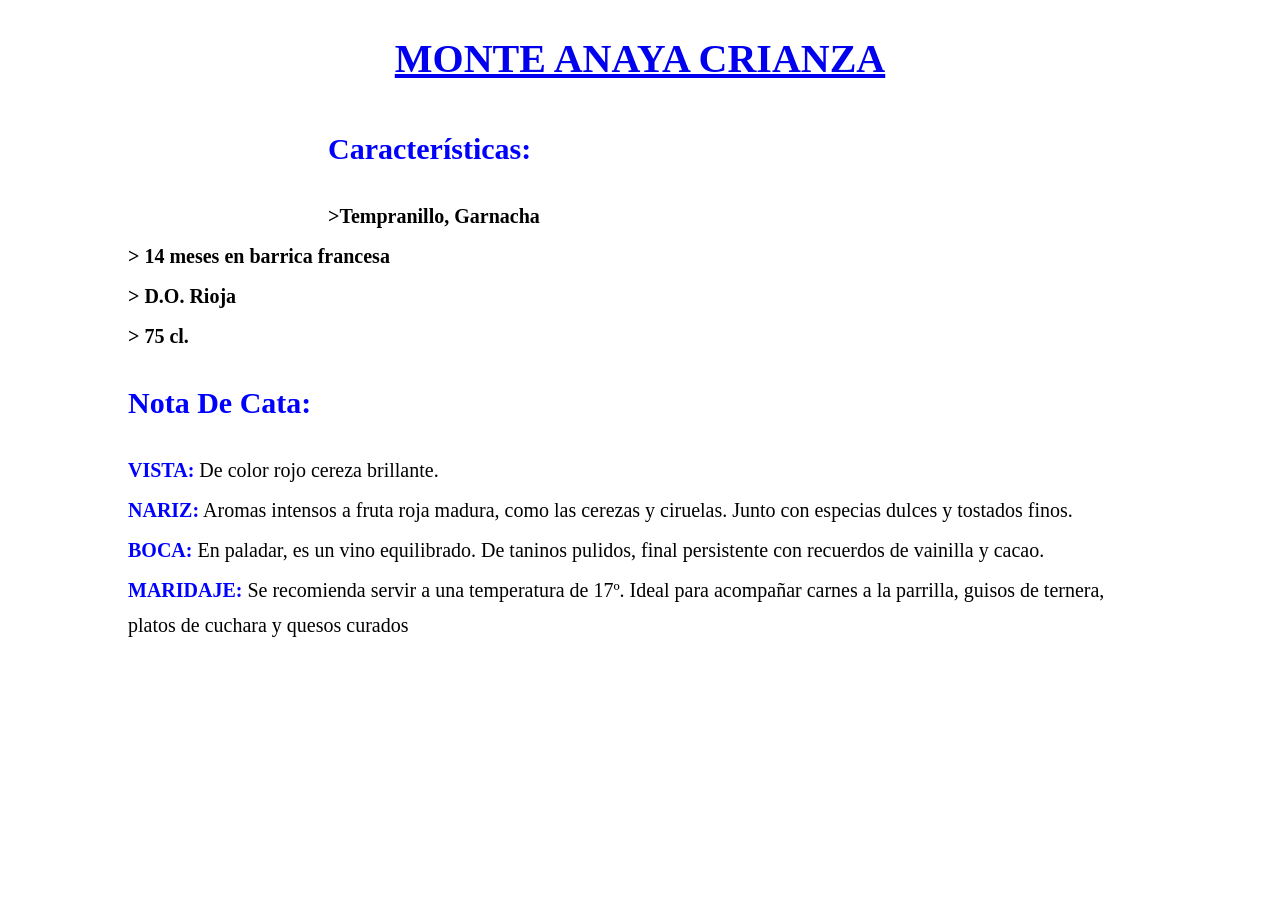
<file: 1monte_anaya_crianza.html>
﻿<!DOCTYPE html>
<html lang="es-es">

<html lang="en" xmlns="http://www.w3.org/1999/xhtml">
<head>
    <meta charset="utf-8" />
    <meta name="viewport" content="width=device-width, initial-scale=1.0">
    <link rel="icon" href="LOGO-BORPE.png" type="image/png">
    <title>MONTE ANAYA CRIANZA</title>

    <link rel="stylesheet" text="text/css" href="StyleSheet1.css">
</head>
<body>
<h1><a rel="tienda" href="https://www.borpe.es/tienda/es/rioja/3921-monte_anaya_autor_crianza-8437024595335.html" target="_blank">MONTE ANAYA CRIANZA </a> </h1>
<div class="contenedor-contenido"> 
     <div class="imagen">
     <video src= "monteAnayaCrianza.mp4" autoplay muted loop></video>
     </div>

     <div class="textos">
     <p class="titulo">Características:</p>
     <p class="caracteristicas">
     >Tempranillo, Garnacha <br> > 14 meses en barrica francesa <br> > D.O. Rioja <br> > 75 cl.
     </p>

     <p class="titulo">Nota De Cata:</p>
     <p class="descripcion">
     <span class="texto">VISTA:</span> De color rojo cereza brillante. 
     <br><span class="texto">NARIZ:</span> Aromas intensos a fruta roja madura, como las cerezas y ciruelas. 
     Junto con especias dulces y tostados finos.  
     <br><span class="texto">BOCA:</span> En paladar, es un vino equilibrado. 
     De taninos pulidos, final persistente con recuerdos de vainilla y cacao. 
     <br><span class="texto">MARIDAJE:</span>  Se recomienda servir a una temperatura de 17º. 
     Ideal para acompañar carnes a la parrilla, guisos de ternera, platos de cuchara y quesos curados 
     </p>
     </div>
   
</div>
</body>
</html>
</file>
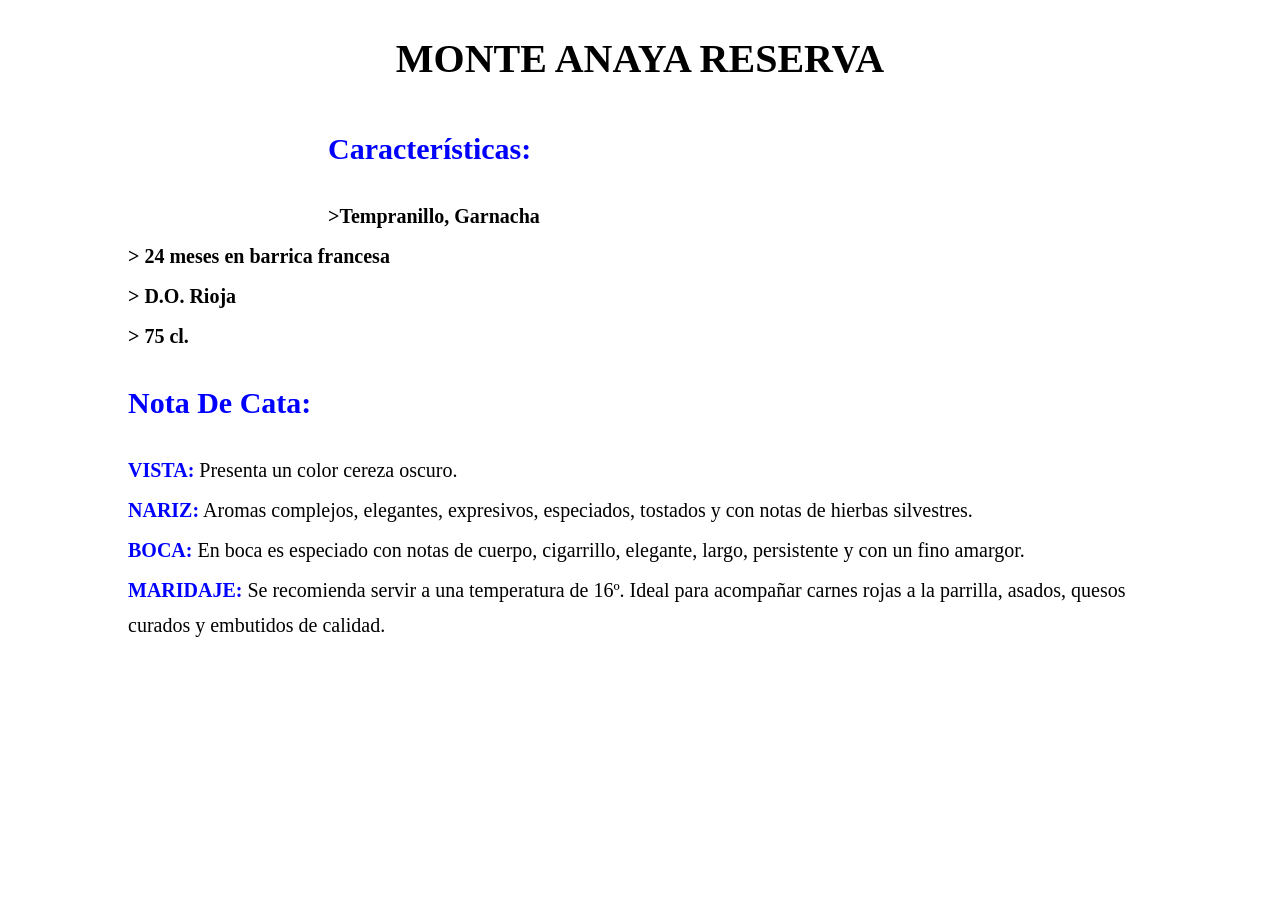
<file: 2monte_anaya_reserva.html>
﻿<!DOCTYPE html>
<html lang="es-es">

<html lang="en" xmlns="http://www.w3.org/1999/xhtml">
<head>
    <meta charset="utf-8" />
    <meta name="viewport" content="width=device-width, initial-scale=1.0">
    <title>MONTE ANAYA RESERVA</title>

    <link rel="stylesheet" text="text/css" href="StyleSheet1.css">
</head>
<body>
<h1>MONTE ANAYA RESERVA </h1>
<div class="contenedor-contenido"> 
     <div class="imagen">
     <video src= "../monteAnayaReserva.mp4" autoplay muted loop></video>
     </div>

     <div class="textos">
     <p class="titulo">Características:</p>
     <p class="caracteristicas">
     >Tempranillo, Garnacha <br> > 24 meses en barrica francesa <br> > D.O. Rioja <br> > 75 cl.
     </p>

     <p class="titulo">Nota De Cata:</p>
     <p class="descripcion">
     <span class="texto">VISTA:</span> Presenta un color cereza oscuro. 
     <br><span class="texto">NARIZ:</span> Aromas complejos, elegantes, expresivos, especiados, tostados y con notas de hierbas silvestres.   
     <br><span class="texto">BOCA:</span> En boca es especiado con notas de cuerpo, cigarrillo, elegante, largo, persistente y con un fino amargor. 
     <br><span class="texto">MARIDAJE:</span>  Se recomienda servir a una temperatura de 16º.
     Ideal para acompañar carnes rojas a la parrilla, asados, quesos curados y embutidos de calidad.
     </p>
     </div>
   
</div>
</body>
</html>
</file>
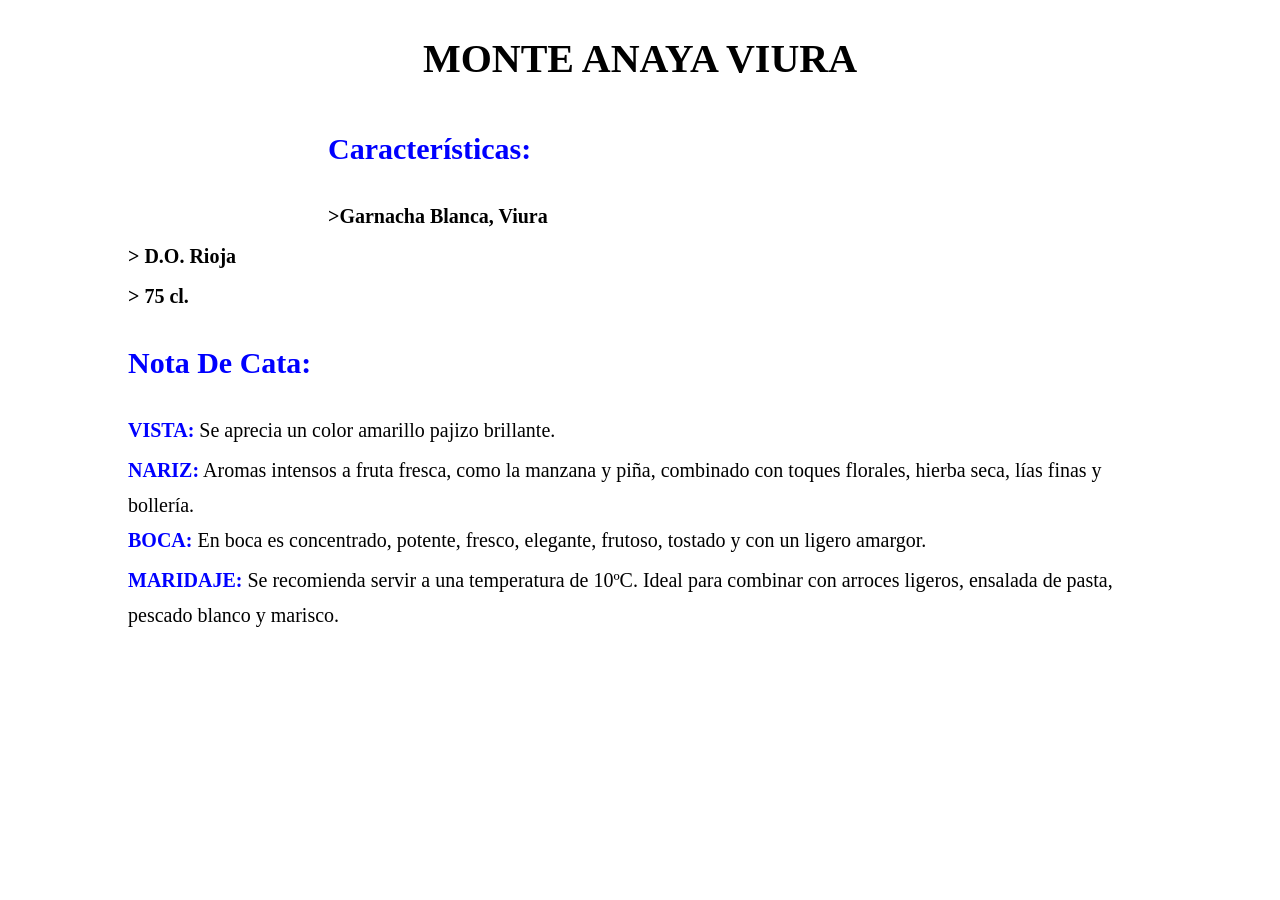
<file: 3monte_anaya_viura.html>
﻿<!DOCTYPE html>
<html lang="es-es">

<html lang="en" xmlns="http://www.w3.org/1999/xhtml">
<head>
    <meta charset="utf-8" />
    <meta name="viewport" content="width=device-width, initial-scale=1.0">
    <title>MONTE ANAYA VIURA</title>

    <link rel="stylesheet" text="text/css" href="StyleSheet1.css">
</head>
<body>
<h1>MONTE ANAYA VIURA </h1>
<div class="contenedor-contenido"> 
     <div class="imagen">
     <video src= "../monteAnayaViura.mp4" autoplay muted loop></video>
     </div>

     <div class="textos">
     <p class="titulo">Características:</p>
     <p class="caracteristicas">
     >Garnacha Blanca, Viura <br> > D.O. Rioja <br> > 75 cl.
     </p>

     <p class="titulo">Nota De Cata:</p>
     <p class="descripcion">
     <span class="texto">VISTA:</span> Se aprecia un color amarillo pajizo brillante. 
     <br><span class="texto">NARIZ:</span> Aromas intensos a fruta fresca, como la manzana y piña, combinado con toques florales, hierba seca, lías finas y bollería.   
     <br><span class="texto">BOCA:</span> En boca es concentrado, potente, fresco, elegante, frutoso, tostado y con un ligero amargor. 
     <br><span class="texto">MARIDAJE:</span>  Se recomienda servir a una temperatura de 10ºC. 
     Ideal para combinar con arroces ligeros, ensalada de pasta, pescado blanco y marisco.
     </p>
     </div>
   
</div>
</body>
</html>
</file>
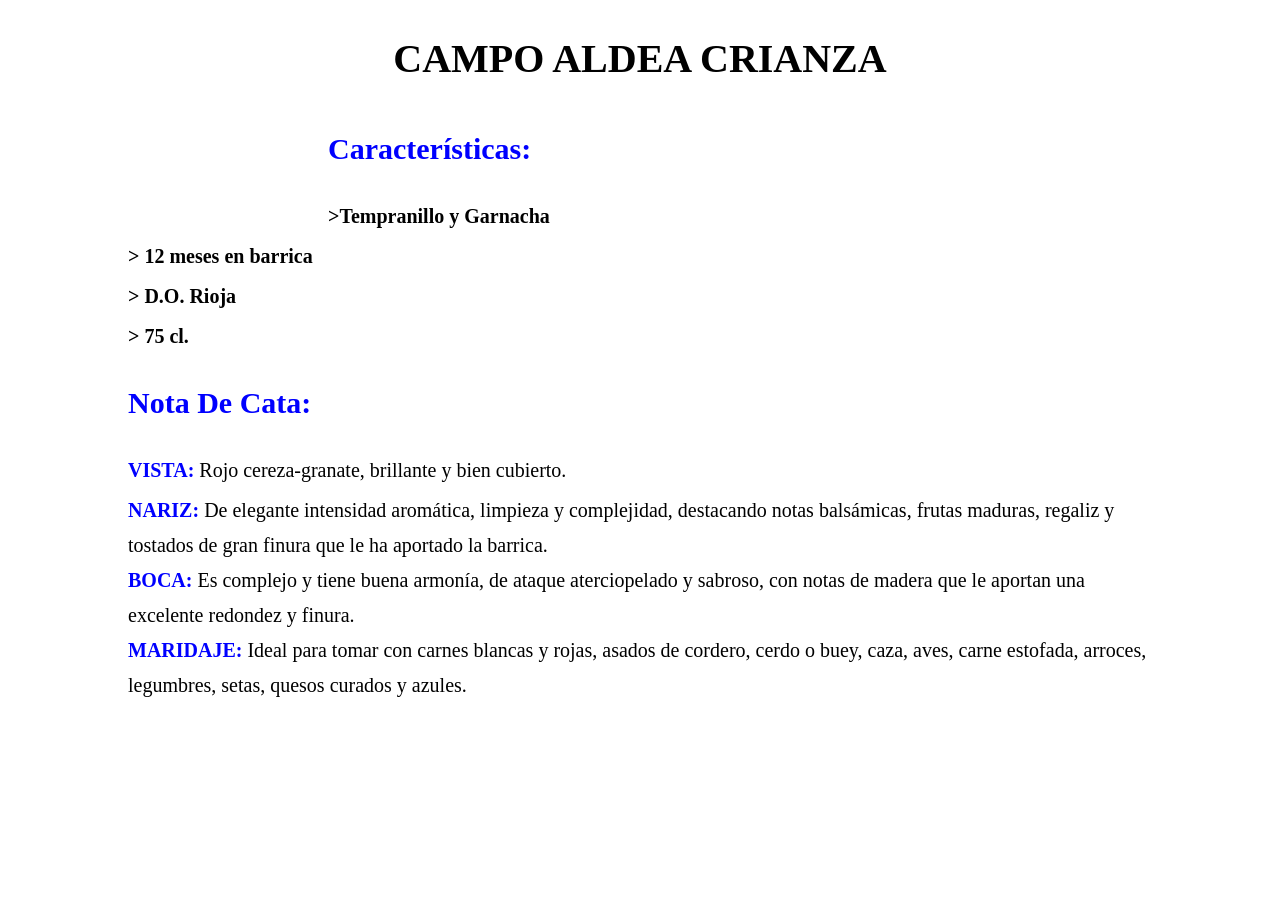
<file: 4campo_aldea_crianza.html>
﻿<!DOCTYPE html>
<html lang="es-es">

<html lang="en" xmlns="http://www.w3.org/1999/xhtml">
<head>
    <meta charset="utf-8" />
    <meta name="viewport" content="width=device-width, initial-scale=1.0">
    <title>CAMPO ALDEA CRIANZA</title>

    <link rel="stylesheet" text="text/css" href="StyleSheet1.css">
</head>
<body>
<h1>CAMPO ALDEA CRIANZA </h1>
<div class="contenedor-contenido"> 
     <div class="imagen">
     <video src= "../campoAldeaCrianza.mp4" autoplay muted loop></video>
     </div>

     <div class="textos">
     <p class="titulo">Características:</p>
     <p class="caracteristicas">
     >Tempranillo y Garnacha <br> > 12 meses en barrica <br> > D.O. Rioja <br> > 75 cl.
     </p>

     <p class="titulo">Nota De Cata:</p>
     <p class="descripcion">
     <span class="texto">VISTA:</span> Rojo cereza-granate, brillante y bien cubierto. 
     <br><span class="texto">NARIZ:</span> De elegante intensidad aromática, limpieza y complejidad, destacando notas balsámicas, frutas maduras, regaliz y tostados de gran finura que le ha aportado la barrica.   
     <br><span class="texto">BOCA:</span> Es complejo y tiene buena armonía, de ataque aterciopelado y sabroso, con notas de madera que le aportan una excelente redondez y finura. 
     <br><span class="texto">MARIDAJE:</span>  Ideal para tomar con carnes blancas y rojas, asados de cordero, cerdo o buey, caza, aves, carne estofada, arroces, legumbres, setas, quesos curados y azules.
     </p>
     </div>
   
</div>
</body>
</html>
</file>
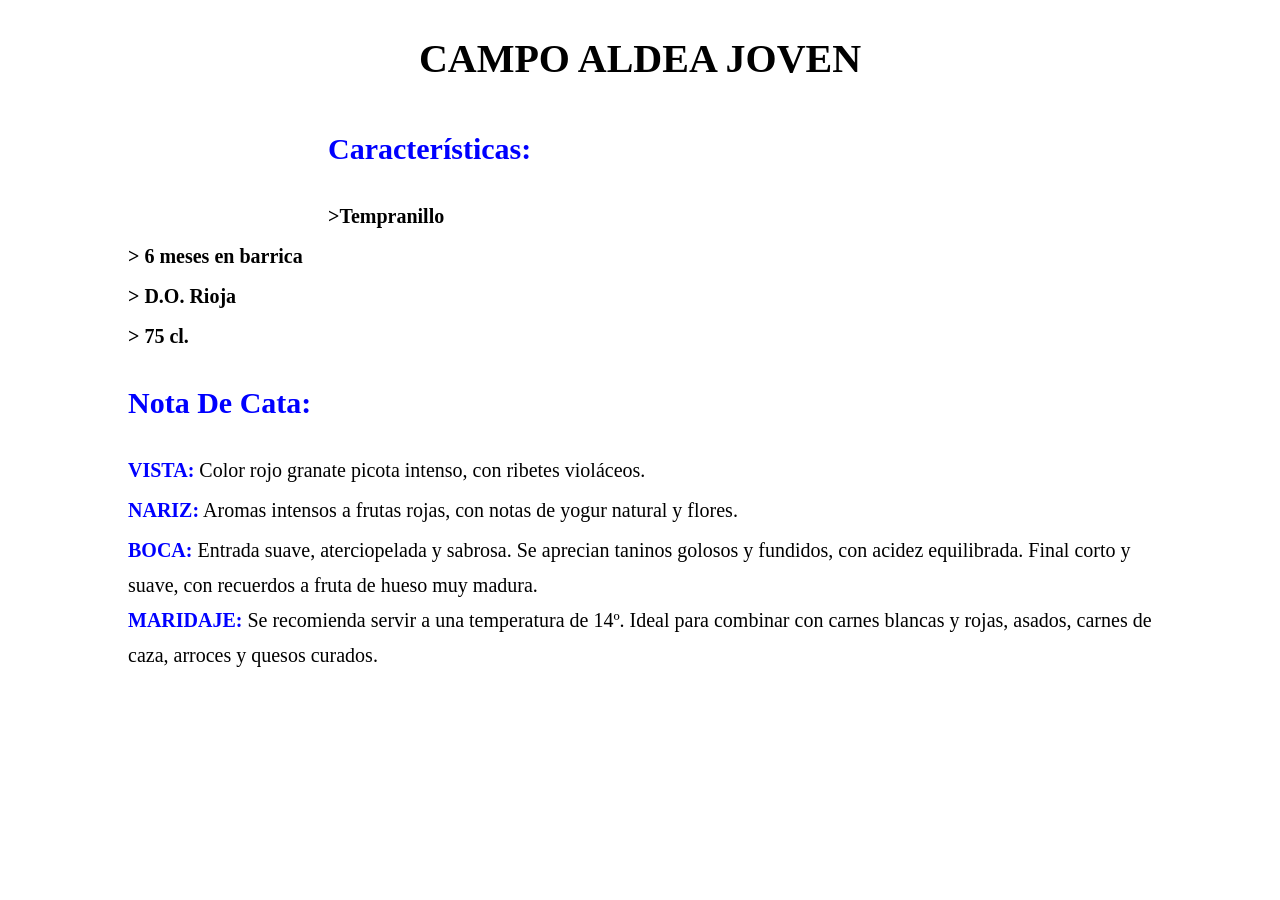
<file: 5campo_aldea_joven.html>
﻿<!DOCTYPE html>
<html lang="es-es">

<html lang="en" xmlns="http://www.w3.org/1999/xhtml">
<head>
    <meta charset="utf-8" />
    <meta name="viewport" content="width=device-width, initial-scale=1.0">
    <title>CAMPO ALDEA JOVEN</title>

    <link rel="stylesheet" text="text/css" href="StyleSheet1.css">
</head>
<body>
<h1>CAMPO ALDEA JOVEN </h1>
<div class="contenedor-contenido"> 
     <div class="imagen">
     <video src= "../campoAldeaJoven.mp4" autoplay muted loop></video>
     </div>

     <div class="textos">
     <p class="titulo">Características:</p>
     <p class="caracteristicas">
     >Tempranillo <br> > 6 meses en barrica <br> > D.O. Rioja <br> > 75 cl.
     </p>

     <p class="titulo">Nota De Cata:</p>
     <p class="descripcion">
     <span class="texto">VISTA:</span> Color rojo granate picota intenso, con ribetes violáceos. 
     <br><span class="texto">NARIZ:</span> Aromas intensos a frutas rojas, con notas de yogur natural y flores.   
     <br><span class="texto">BOCA:</span> Entrada suave, aterciopelada y sabrosa. Se aprecian taninos golosos y fundidos, con acidez equilibrada. 
     Final corto y suave, con recuerdos a fruta de hueso muy madura.  
     <br><span class="texto">MARIDAJE:</span>  Se recomienda servir a una temperatura de 14º. Ideal para combinar con carnes blancas y rojas, asados, carnes de caza, arroces y quesos curados.
     </p>
     </div>
   
</div>
</body>
</html>
</file>
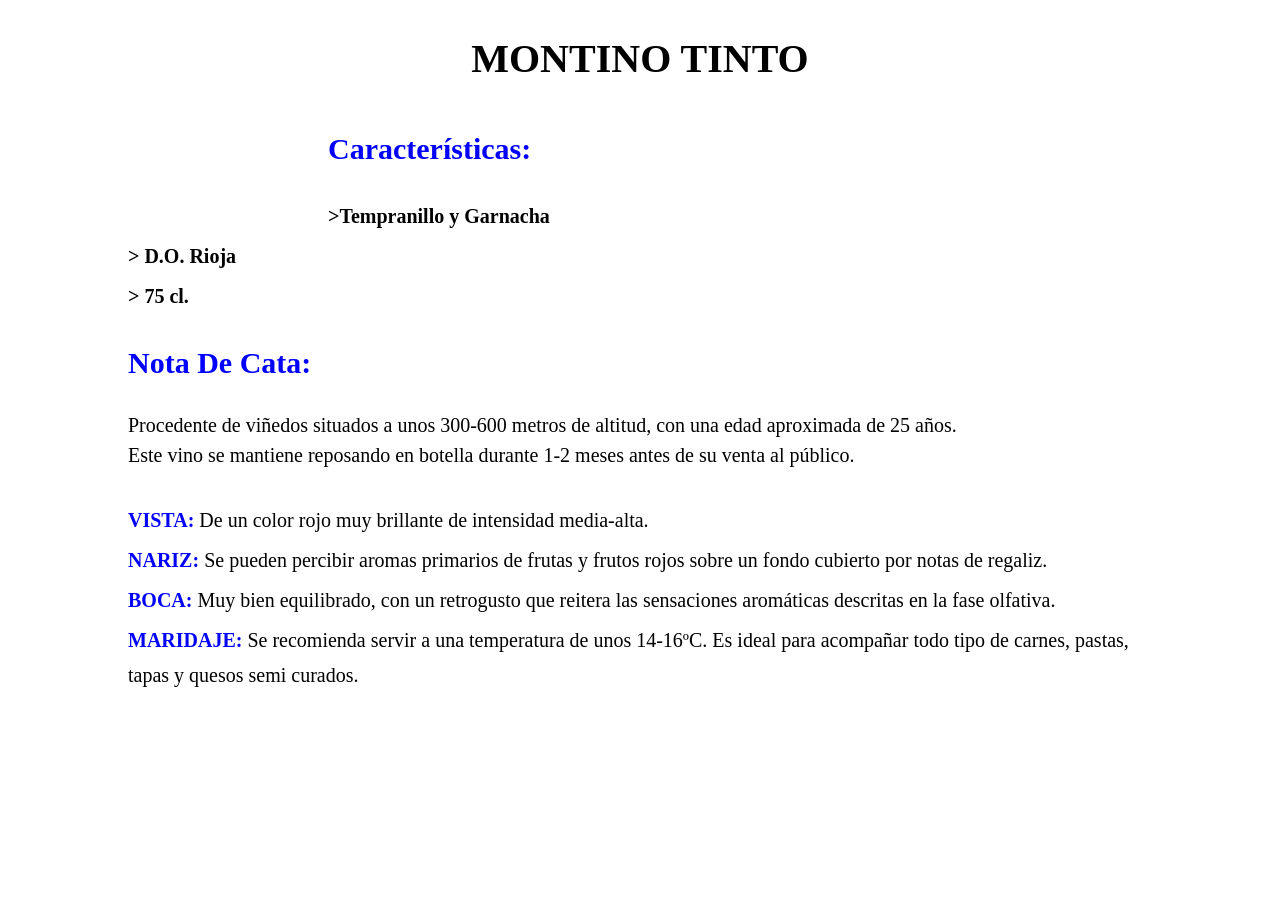
<file: 6montino_tinto.html>
﻿<!DOCTYPE html>
<html lang="es-es">

<html lang="en" xmlns="http://www.w3.org/1999/xhtml">
<head>
    <meta charset="utf-8" />
    <meta name="viewport" content="width=device-width, initial-scale=1.0">
    <title>MONTINO TINTO</title>

    <link rel="stylesheet" text="text/css" href="StyleSheet1.css">
</head>
<body>
<h1>MONTINO TINTO </h1>
<div class="contenedor-contenido"> 
     <div class="imagen">
     <video src= "../campoAldeaJoven.mp4" autoplay muted loop></video>
     </div>

     <div class="textos">
     <p class="titulo">Características:</p>
     <p class="caracteristicas">
     >Tempranillo y Garnacha <br> > D.O. Rioja <br> > 75 cl.
     </p>

     <p class="titulo">Nota De Cata:</p>
     <p class="descripcion">

     Procedente de viñedos situados a unos 300-600 metros de altitud, con una edad aproximada de 25 años. 
     <br>Este vino se mantiene reposando en botella durante 1-2 meses antes de su venta al público.
     <br><br>
     <span class="texto">VISTA:</span> De un color rojo muy brillante de intensidad media-alta. 
     <br><span class="texto">NARIZ:</span> Se pueden percibir aromas primarios de frutas y frutos rojos sobre un fondo cubierto por notas de regaliz.    
     <br><span class="texto">BOCA:</span> Muy bien equilibrado, con un retrogusto que reitera las sensaciones aromáticas descritas en la fase olfativa.   
     <br><span class="texto">MARIDAJE:</span>  Se recomienda servir a una temperatura de unos 14-16ºC. Es ideal para acompañar todo tipo de carnes, pastas, tapas y quesos semi curados.
     </p>
     </div>
   
</div>
</body>
</html>
</file>
<file: StyleSheet1.css>
﻿html{
	display: flex; justify-content: center; align-items: center;
}

body
{
	font-size:20px;
}
h1{
	text-align: center;
}
.contenedor-contenido{
	margin: 50px;
}
.titulo{
	font-weight: bold;
	font-size: 150%;
	color: blue;
}
.caracteristicas{
	font-weight: bold;
	line-height: 2;
}

.texto{
	font-weight: bold;
	color:blue;
	line-height: 2;
}

.descripcion{
	line-height: 1.5;
}

.imagen{
	float: left;
	margin-right: -100px;
}
video{
	height: 50%;
	width: 50%;
}


@media screen and (min-width: 1024px){
    .descripcion{
		max-width: 1024px;
	}
}

@media screen and (min-width:600px) and (max-width:1024px){
    html{
		font-size: 5rem;
		box-sizing: border-box; /* Incluye padding/borde en el ancho */
		margin: 0;
		padding: 0;
	}
	.descripcion{
		max-width: 600px;
	}
}

@media screen and (max-width:600px){
    html{
		font-size: 4rem;
	}
	.imagen{
		float: none;
		display: flex; justify-content: center; align-items: center;
		margin-right: 0;
	}
	video{
	height: 45%;
	width: 45%;
	}
}
</file>
